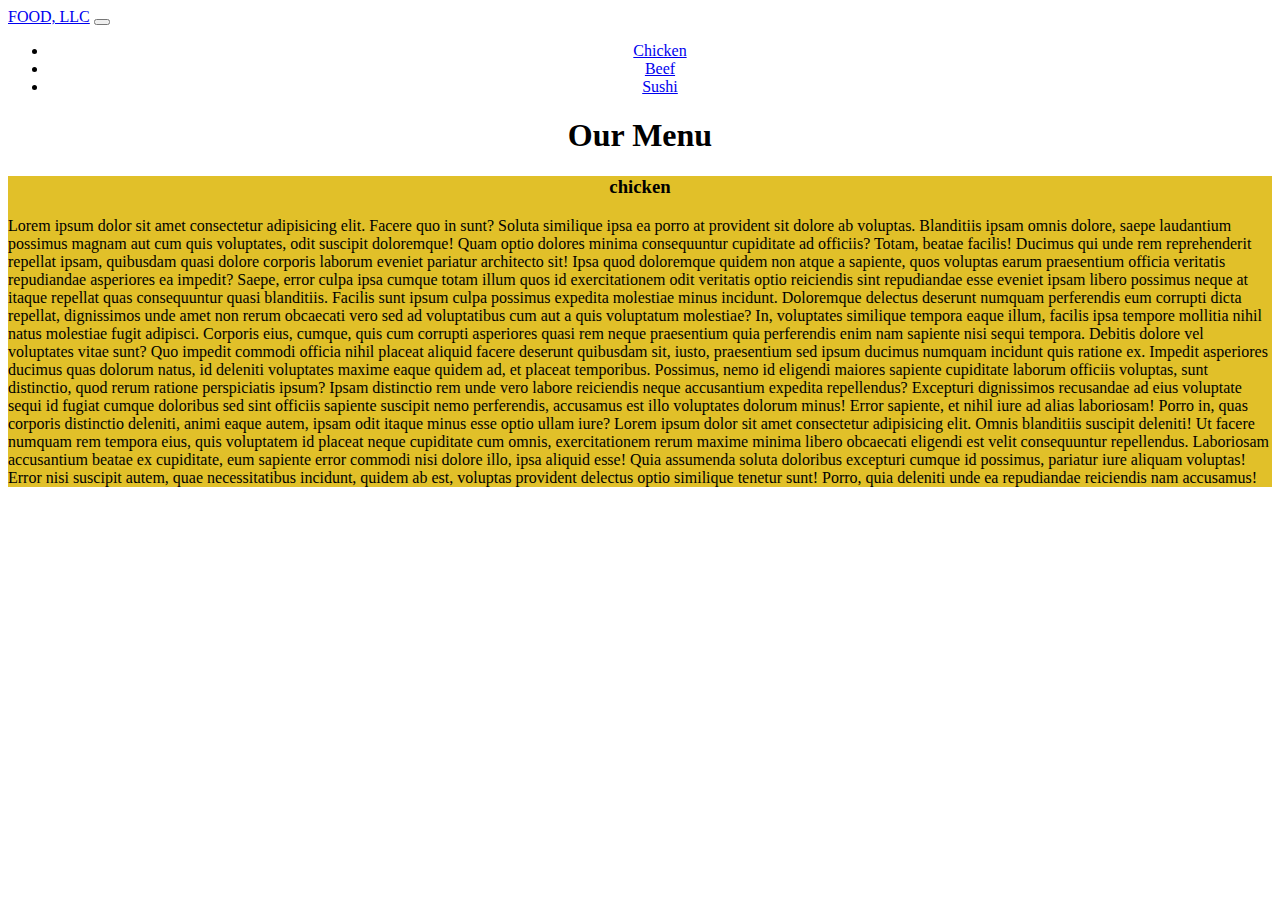
<file: mod_3solution/index.html>
<!DOCTYPE html>
<html lang="en">
<head>
    <meta charset="UTF-8">
    <meta http-equiv="X-UA-Compatible" content="IE=edge">
    <meta name="viewport" content="width=device-width, initial-scale=1.0">
    <link href="https://cdn.jsdelivr.net/npm/bootstrap@5.0.2/dist/css/bootstrap.min.css" rel="stylesheet" integrity="sha384-EVSTQN3/azprG1Anm3QDgpJLIm9Nao0Yz1ztcQTwFspd3yD65VohhpuuCOmLASjC" crossorigin="anonymous">
    <script src="https://cdn.jsdelivr.net/npm/bootstrap@5.0.2/dist/js/bootstrap.bundle.min.js" integrity="sha384-MrcW6ZMFYlzcLA8Nl+NtUVF0sA7MsXsP1UyJoMp4YLEuNSfAP+JcXn/tWtIaxVXM" crossorigin="anonymous"></script>
    <script src="https://cdn.jsdelivr.net/npm/@popperjs/core@2.9.2/dist/umd/popper.min.js" integrity="sha384-IQsoLXl5PILFhosVNubq5LC7Qb9DXgDA9i+tQ8Zj3iwWAwPtgFTxbJ8NT4GN1R8p" crossorigin="anonymous"></script>
    <script src="https://cdn.jsdelivr.net/npm/bootstrap@5.0.2/dist/js/bootstrap.min.js" integrity="sha384-cVKIPhGWiC2Al4u+LWgxfKTRIcfu0JTxR+EQDz/bgldoEyl4H0zUF0QKbrJ0EcQF" crossorigin="anonymous"></script>
    <script src="https://code.jquery.com/jquery-3.5.1.min.js"></script>
    <script src="https://ajax.googleapis.com/ajax/libs/jquery/3.5.1/jquery.min.js"></script>
   
    <title>Document</title>
   <style>
html::-webkit-scrollbar {
    width: 10px;
  }

html::-webkit-scrollbar-track {
    background: rgb(179, 177, 177);
    border-radius: 10px;
}

html::-webkit-scrollbar-thumb {
    background: rgb(136, 136, 136);
    border-radius: 10px;
  }

html::-webkit-scrollbar-thumb:hover {
    background: rgb(100, 100, 100);
    border-radius: 10px;
  }

html::-webkit-scrollbar-thumb:active {
    background: rgb(68, 68, 68);
    border-radius: 10px;
  }

  h1
{
    text-align: center;
}
  h3
{
    text-align: center;
}


.row{
    background-color: rgb(225, 192, 41);
}


li{
    text-align: center;
}



   </style>
</head>

  
    <nav class="navbar navbar-expand-lg navbar-light bg-light"id="navbar-example2">
        <div class="container-fluid">
          <a class="navbar-brand" href="#">FOOD, LLC</a>
          <button class="navbar-toggler" type="button" data-bs-toggle="collapse" data-bs-target="#navbarSupportedContent" aria-controls="navbarSupportedContent" aria-expanded="false" aria-label="Toggle navigation">
            <span class="navbar-toggler-icon"></span>
          </button>
          <div class="collapse navbar-collapse" id="navbarSupportedContent">
            <ul class="navbar-nav me-auto mb-2 mb-lg-0">

              <li class="nav-item">
                <a class="nav-link d-block d-md-none" aria-current="page" href="#">Chicken</a>
              </li>
              <li class="nav-item">
                <a class="nav-link d-block d-md-none" href="#">Beef</a>
              </li>
              <li class="nav-item">
                <a class="nav-link d-block d-md-none" href="#">Sushi</a>
              </li>
              
             
            </ul>
           
          </div>
        </div>
      </nav>
      <body>

        <h1>Our Menu</h1>

        <div class="container">





            <div class="row">


                <div class="col-lg-12 col-md-12 col-sm-12">
                 <h3>chicken</h3>
                    <p class="para">
Lorem ipsum dolor sit amet consectetur adipisicing elit. Facere quo in sunt? Soluta similique ipsa ea porro at provident sit dolore ab voluptas. Blanditiis ipsam omnis dolore, saepe laudantium possimus magnam aut cum quis voluptates, odit suscipit doloremque! Quam optio dolores minima consequuntur cupiditate ad officiis? Totam, beatae facilis! Ducimus qui unde rem reprehenderit repellat ipsam, quibusdam quasi dolore corporis laborum eveniet pariatur architecto sit! Ipsa quod doloremque quidem non atque a sapiente, quos voluptas earum praesentium officia veritatis repudiandae asperiores ea impedit? Saepe, error culpa ipsa cumque totam illum quos id exercitationem odit veritatis optio reiciendis sint repudiandae esse eveniet ipsam libero possimus neque at itaque repellat quas consequuntur quasi blanditiis. Facilis sunt ipsum culpa possimus expedita molestiae minus incidunt. Doloremque delectus deserunt numquam perferendis eum corrupti dicta repellat, dignissimos unde amet non rerum obcaecati vero sed ad voluptatibus cum aut a quis voluptatum molestiae? In, voluptates similique tempora eaque illum, facilis ipsa tempore mollitia nihil natus molestiae fugit adipisci. Corporis eius, cumque, quis cum corrupti asperiores quasi rem neque praesentium quia perferendis enim nam sapiente nisi sequi tempora. Debitis dolore vel voluptates vitae sunt? Quo impedit commodi officia nihil placeat aliquid facere deserunt quibusdam sit, iusto, praesentium sed ipsum ducimus numquam incidunt quis ratione ex. Impedit asperiores ducimus quas dolorum natus, id deleniti voluptates maxime eaque quidem ad, et placeat temporibus. Possimus, nemo id eligendi maiores sapiente cupiditate laborum officiis voluptas, sunt distinctio, quod rerum ratione perspiciatis ipsum? Ipsam distinctio rem unde vero labore reiciendis neque accusantium expedita repellendus? Excepturi dignissimos recusandae ad eius voluptate sequi id fugiat cumque doloribus sed sint officiis sapiente suscipit nemo perferendis, accusamus est illo voluptates dolorum minus! Error sapiente, et nihil iure ad alias laboriosam! Porro in, quas corporis distinctio deleniti, animi eaque autem, ipsam odit itaque minus esse optio ullam iure?
Lorem ipsum dolor sit amet consectetur adipisicing elit. Omnis blanditiis suscipit deleniti! Ut facere numquam rem tempora eius, quis voluptatem id placeat neque cupiditate cum omnis, exercitationem rerum maxime minima libero obcaecati eligendi est velit consequuntur repellendus. Laboriosam accusantium beatae ex cupiditate, eum sapiente error commodi nisi dolore illo, ipsa aliquid esse! Quia assumenda soluta doloribus excepturi cumque id possimus, pariatur iure aliquam voluptas! Error nisi suscipit autem, quae necessitatibus incidunt, quidem ab est, voluptas provident delectus optio similique tenetur sunt! Porro, quia deleniti unde ea repudiandae reiciendis nam accusamus!
                    </p>


                </div>
           
        </div>
          
        
          </div>


</body>
</html>
</file>
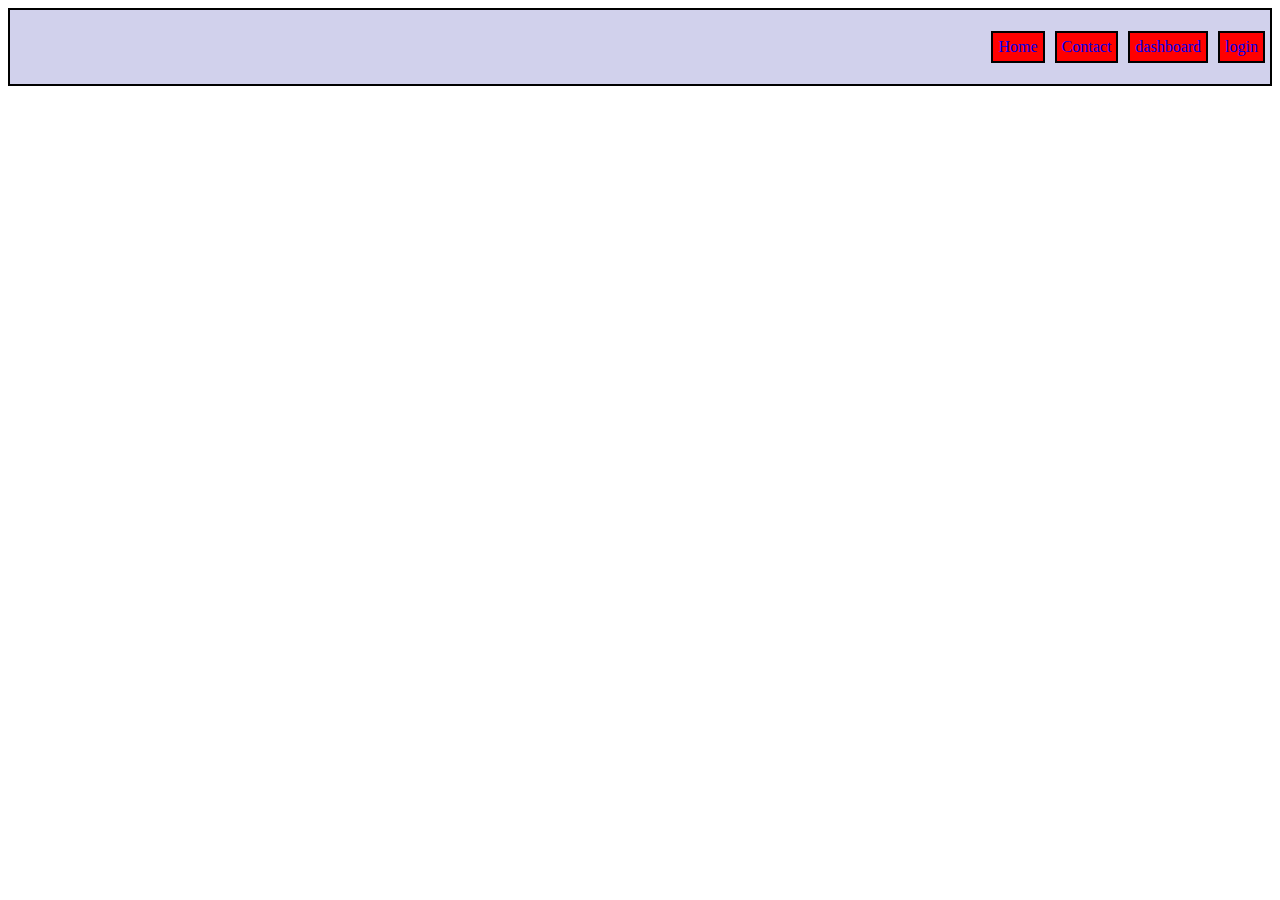
<file: root/index.html>
<!DOCTYPE html>
<html lang="en">
<head>
    <meta charset="UTF-8">
    <meta http-equiv="X-UA-Compatible" content="IE=edge">
    <meta name="viewport" content="width=device-width, initial-scale=1.0">
    <title>Document</title>
    <style>
div{
background-color: rgb(209, 209, 236);
border: 2px solid black;
    overflow: auto;
}
        li{
            float: left;
            border: 2px solid black;
            padding: 5px;
            margin: 5px;
            background-color: red;
        }

        ul{
            float: right;
            list-style-type:none;
           
        }
        a{
            text-decoration: none;
        }
    </style>
</head>

<body>

    <div>
<ul >
  <a href="./Home.html">  <li>Home</li></a>
  <a href="./contact.html"> <li>Contact</li></a>
  <a href="./dashboard.html"> <li>dashboard</li></a>
  <a href="./login.html"> <li>login</li></a>
</ul>

    </div>
    
</body>
</html>
</file>
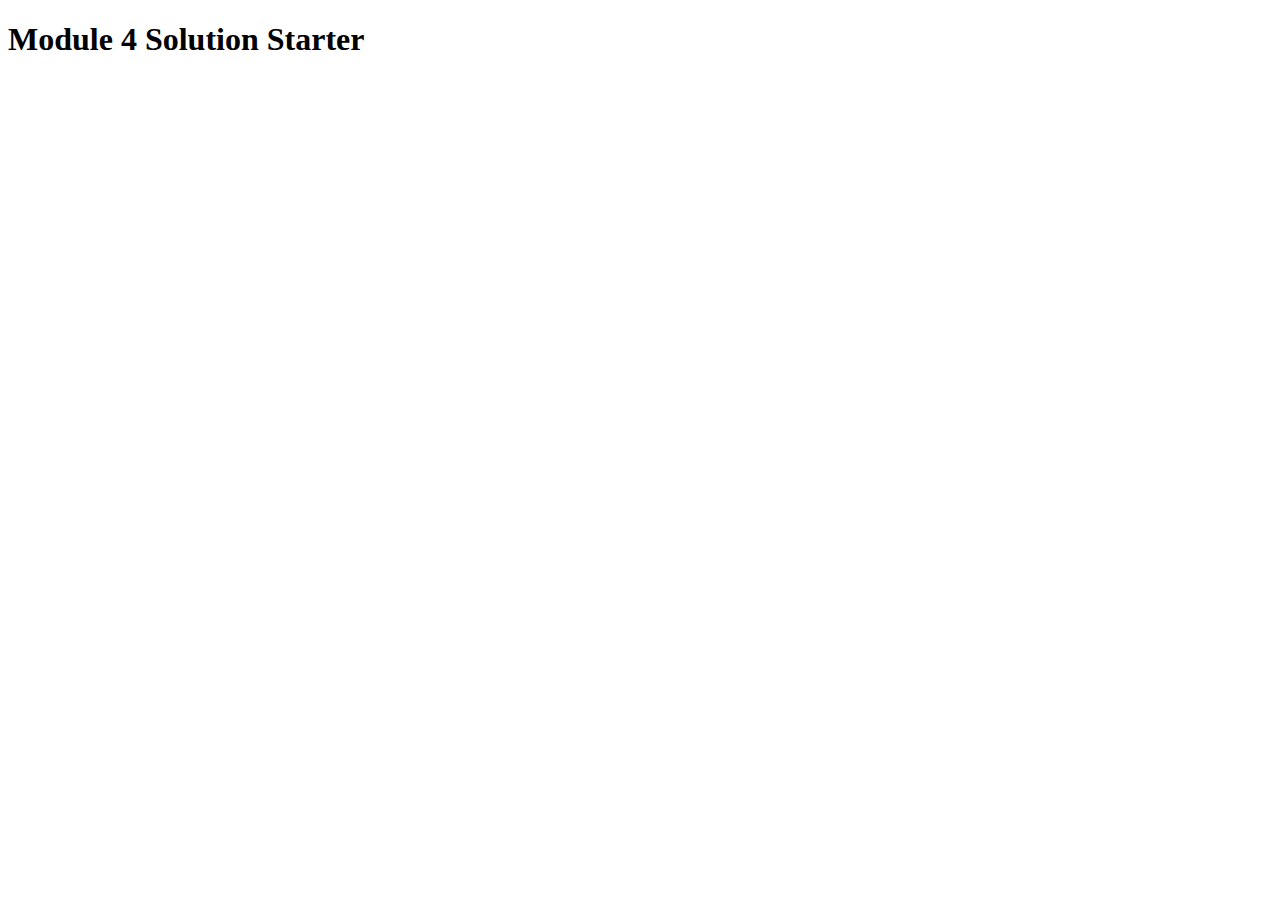
<file: mod_4solution/easier/index.html>
<!DOCTYPE html>
<html>
<head>
  <meta charset="utf-8">
  <title>Module 4 Solution Starter</title>
  <script src="SpeakHello.js"></script>
  <script src="SpeakGoodBye.js"></script>
  <script src="script.js"></script>
</head>
<body>
  <h1>Module 4 Solution Starter</h1>
</body>
</html>
</file>
